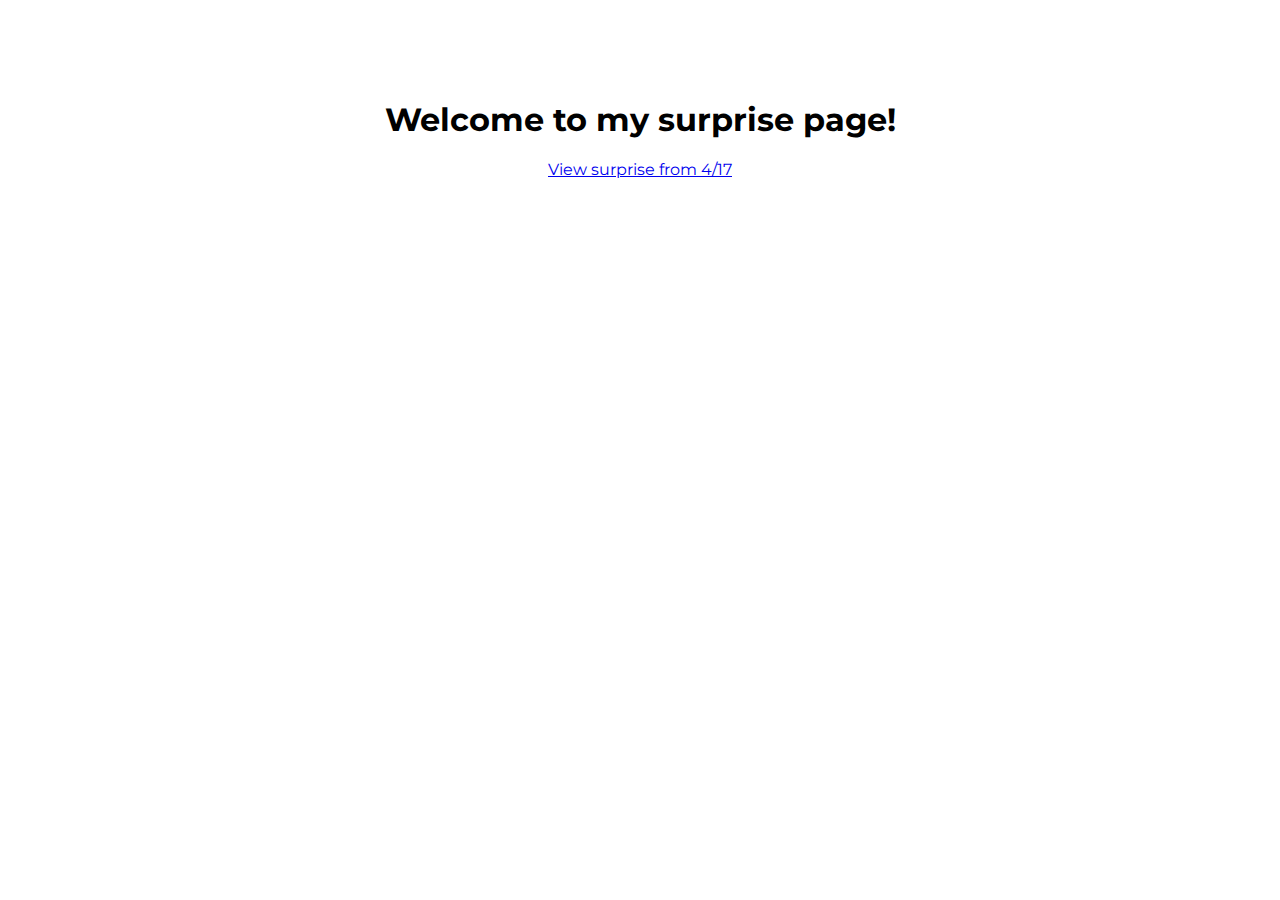
<file: index.html>
<!DOCTYPE html>
<html lang="en">
<head>
    <meta charset="UTF-8">
    <meta name="viewport" content="width=device-width, initial-scale=1.0">
    <title>VDC Surprises</title>
    <link href="https://fonts.googleapis.com/css2?family=Montserrat:wght@300&display=swap" rel="stylesheet">
    <link rel="stylesheet" href="./index.css">
</head>
<body>
    <h1>Welcome to my surprise page!</h1>
    <a href="./4-17/index.html">View surprise from 4/17</a>
</body>
</html>
</file>
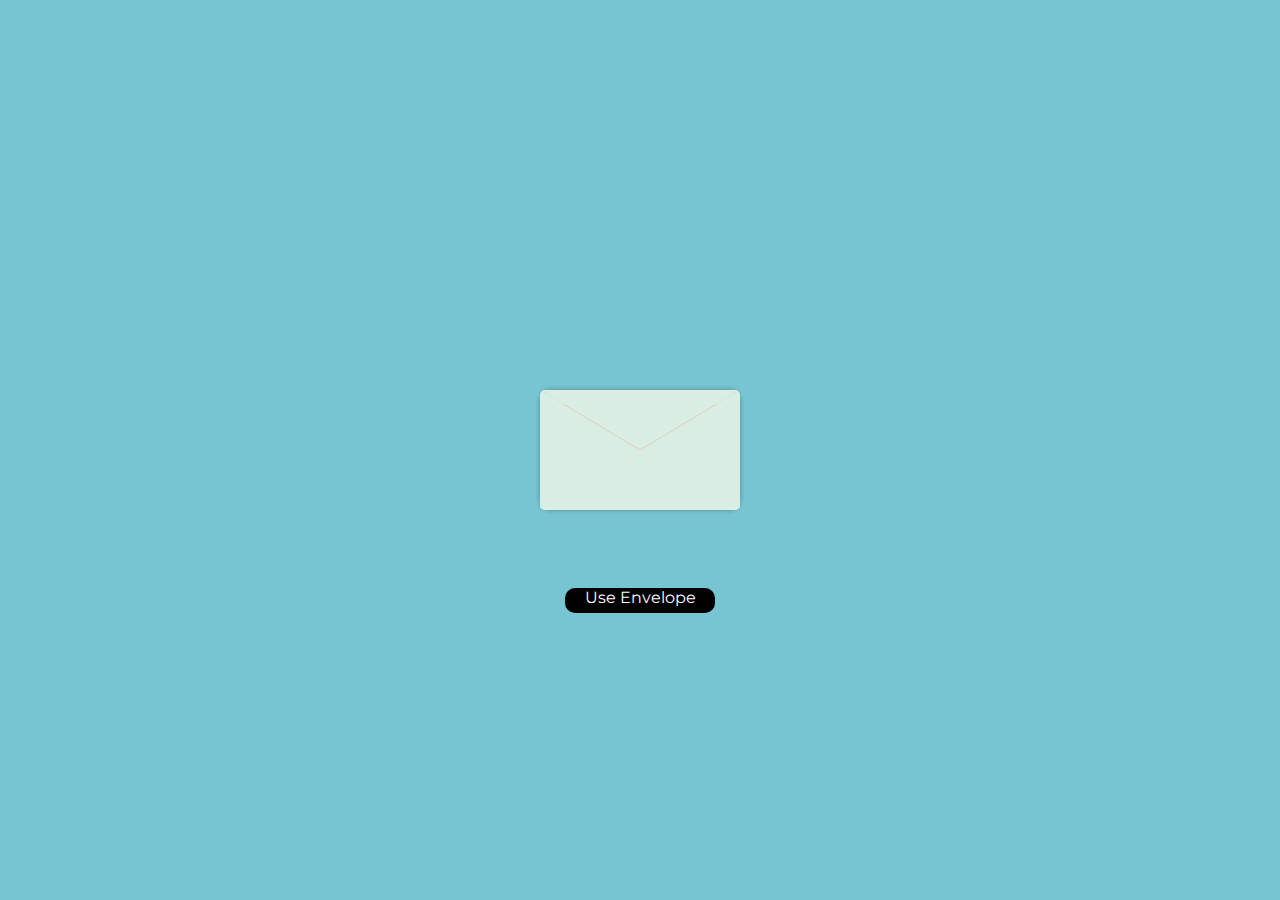
<file: 4-17/index.html>
<!DOCTYPE html>
<html lang="en" >
<head>
  <meta charset="UTF-8">
  <title>My Love Note</title>
  <meta name="viewport" content="width=device-width, initial-scale=1"><link rel='stylesheet' href='https://cdnjs.cloudflare.com/ajax/libs/font-awesome/4.7.0/css/font-awesome.css'><link rel="stylesheet" href="./style.css">

</head>
<body>
<!-- partial:index.partial.html -->
<div class="envelope-area" onclick="envelope.openEnvelope();"></div>
    <div class="envelope-back"></div>
    <div class="envelope-message">
      <p class="small-quote">You are the love of my life, dear Chantelle.</p>
    </div>
    <div class="envelope-message-area" onclick="envelope.showMessage();"></div>
    <div class="envelope-opening"></div>
    <div class="envelope-front"></div>
    <div class="envelope-shadow"></div>
    <div class="display-message">
      <a class="close-message" href="#" onclick="envelope.closeMessage();"><i class="fa fa-times-circle" aria-hidden="true"></i></a>
      <div class="quote-information">
        <h1 class="quote"> Dear Chantelle,
          <br>
          <br>
          I miss you dearly, and I hope all is well. It has been about
          a month since I have seen you and been able to touch you and hold you, and that makes me a sad fellow. I miss the shimmer in
          your eyes and the gentle flow of your voice. I miss the way your hair brushes me as you walk by. I miss kissing you and sharing the same breath, I miss the heat of your body when it's pushed up against me. I miss getting wrapped up in each other like a pretzel, getting as close to being one as we can. I miss cooking dinner with you and watching that 70's show. Well damn, Jackie! While I may be struggling to love you intentionally in all the ways you hope I could, do know that I think of you every minute of every day. If I really think hard enough, I feel your body against mine. I look forward to the day where we can embrace again, where we can be in contact, where we can share the same breath. Oh man are we going to have lots of dates. I wouldn't mind getting an AirBNB to get away and catch up on some much needed us time. We could go to DC and just sit by the water all day, we could finally get to sit on one of those swings by the water and watch the duckies swim by. This virus needs to get out of here, I have mini golf to play and noodles to eat with my woman! At least I get to see your beautiful face on snapchat though :)</h1>
      <p class="author">With all of the love <br>&mdash;&nbsp;Drew Weaver</p>
      </div>
    </div>

    <a href="#" class="get-random-envelope" onclick="envelope.getEnvelope();">Use Envelope</a>
<!-- partial -->
  <script  src="./script.js"></script>

</body>
</html>
</file>
<file: index.css>
body{
    font-family: 'Montserrat', sans-serif;
    text-align: center;
    margin-top: 100px;
}
</file>
<file: 4-17/style.css>
@import url('https://fonts.googleapis.com/css2?family=Montserrat:wght@300&display=swap');
* {
  margin: 0;
  padding: 0;
  box-sizing: border-box;
}

html, body {
  width: 100%;
  height: 100%;
}

body {
  background: #77C4D3;
 font-family: 'Montserrat', sans-serif;
}

.envelope-area {
  position: absolute;
  margin: auto;
  top: 0;
  bottom: 0;
  left: 0;
  right: 0;
  width: 400px;
  height: 320px;
  z-index: 6;
}
.envelope-area:hover {
  cursor: pointer;
}

.envelope-back {
  position: absolute;
  margin: auto;
  top: 0;
  bottom: 0;
  left: 0;
  right: 0;
  width: 200px;
  height: 120px;
  z-index: 1;
  border-radius: 5px;
  border-top: none;
  border-bottom: none;
  border-right: none;
  border-left: none;
  background: #bac6bf;
}

.envelope-message {
  position: absolute;
  margin: auto;
  top: 0;
  bottom: 0;
  left: 0;
  right: 0;
  width: 170px;
  height: 90px;
  z-index: 2;
  border-radius: 5px;
  border-top: 2px solid #da4848;
  border-bottom: 2px solid #da4848;
  border-right: 2px solid #da4848;
  border-left: 2px solid #da4848;
  background: #ee5252;
  transition: top 2s, z-index 1s;
  text-align: center;
  padding-top: 45px;
}

.small-quote {
  color: white;
  font-size: 5px;
}

.envelope-message-area {
  position: absolute;
  margin: auto;
  top: -50px;
  bottom: 0;
  left: 0;
  right: 0;
  width: 140px;
  height: 70px;
  z-index: 0;
}
.envelope-message-area:hover {
  cursor: pointer;
}

.envelope-opening {
  position: absolute;
  margin: auto;
  top: 0;
  bottom: 0;
  left: 0;
  right: 0;
  width: 0;
  height: 0;
  z-index: 3;
  border-radius: 5px;
  border-top: 60px solid #DAEDE2;
  border-bottom: 60px solid transparent;
  border-right: 100px solid transparent;
  border-left: 100px solid transparent;
  transition: all 1s;
  transform-origin: top;
}

.envelope-front {
  position: absolute;
  margin: auto;
  top: 0;
  bottom: 0;
  left: 0;
  right: 0;
  width: 0;
  height: 0;
  z-index: 5;
  border-radius: 5px;
  border-top: 60px solid transparent;
  border-bottom: 60px solid #DAEDE2;
  border-right: 100px solid #DAEDE2;
  border-left: 100px solid #DAEDE2;
  transition: all 1s;
}

.envelope-shadow {
  position: absolute;
  margin: auto;
  top: 0;
  bottom: 0;
  left: 0;
  right: 0;
  width: 200px;
  height: 120px;
  z-index: 0;
  border-radius: 10px;
  border-top: none;
  border-bottom: none;
  border-right: none;
  border-left: none;
  box-shadow: 0 0 5px rgba(0, 0, 0, 0.3);
  transition: box-shadow 1s;
}

.display-message {
  position: absolute;
  margin: auto;
  top: 0;
  bottom: 0;
  left: 0;
  right: 0;
  width: 0;
  height: 0;
  z-index: 3;
  border-radius: 10px;
  border-top: 10px solid #da4848;
  border-bottom: 10px solid #da4848;
  border-right: 10px solid #da4848;
  border-left: 10px solid #da4848;
  background: #ee5252;
  color: white;
  transition: all 2s;
  opacity: 0;
  display: flex;
  align-items: center;
  justify-content: center;
}

.close-message {
  color: white;
  font-size: 20px;
  position: absolute;
  outline: none;
  top: -10px;
  right: -5px;
}

.quote-information {
  max-width: 500px;
}

.display-message .quote-information .quote {
  font-size: 0;
  text-align: center;
  transition: all 2s;
}

.display-message .quote-information .author {
  font-size: 0;
  text-align: right;
  transition: all 2s;
}

.get-random-envelope {
  position: absolute;
  margin: auto;
  top: 300px;
  bottom: 0;
  left: 0;
  right: 0;
  width: 150px;
  height: 25px;
  z-index: 1;
  border-radius: 10px;
  border-top: none;
  border-bottom: none;
  border-right: none;
  border-left: none;
  color: white;
  background: black;
  text-decoration: none;
  text-align: center;
  outline: none;
}
.get-random-envelope:hover {
  background: white;
  color: black;
}

.open-envelope {
  transform: rotateX(-270deg);
  border-top: 60px solid #a8a8a8;
}

.push-message {
  top: -40px;
  z-index: 5;
}

.envelope-glow {
  box-shadow: 0 0 5px #f79292;
}

.envelope-msg-area-show {
  z-index: 8;
}

.view-message {
  width: 900px;
  height: 900px;
  opacity: 1;
  z-index: 10;
  line-height: 28px;
}
</file>
